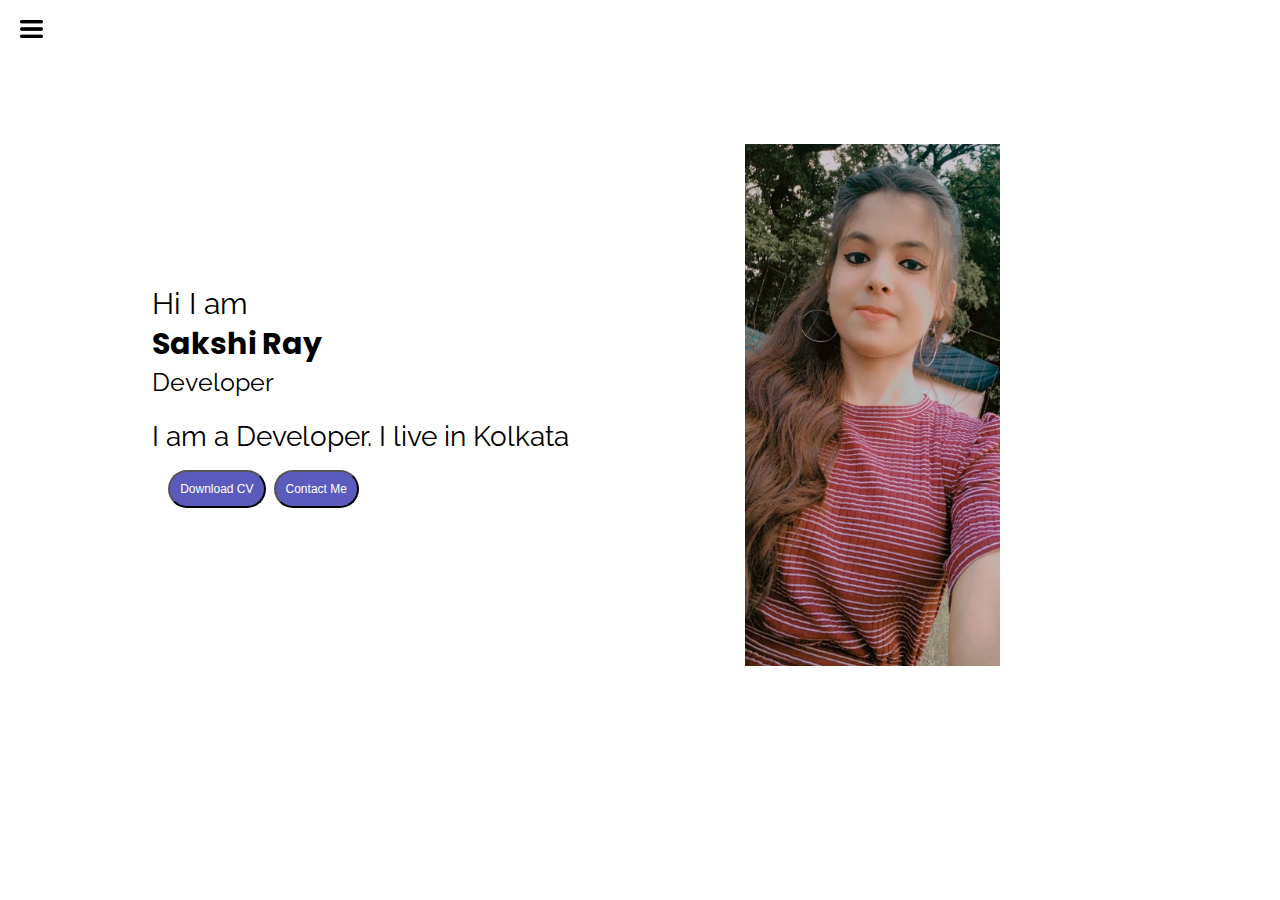
<file: index.html>
<!DOCTYPE html>
<html lang="en">
<head>
    <meta charset="UTF-8">
    <meta http-equiv="X-UA-Compatible" content="IE=edge">
    <meta name="viewport" content="width=device-width, initial-scale=1.0">
    <title>Sakshi Ray-Web Developer</title>
    <link rel="stylesheet" href="style.css">
</head>
<body>
    <div class="container">
      <div class="sidebar sidebarGo">
        <nav>
            <ul>
             <li><a href="/">Home</a></li>
             <li><a href="/intro.html">Intro</a></li>
             <li><a href="/services.html">Services</a></li>
             <li><a href="/blog.html">Blog</a></li>
             <li><a href="/contact.html">Contact Me</a></li>
            </ul>
        </nav>
      </div>
     <div class="main">
        <div class="hamburger">
            <img class="ham" src="ham.png" alt="" width="23">
            <img class="cross" src="cross.png" alt="" width="23">
        </div>
        <div class="infocontainer">
             <div class="devinfo">
                <div class="hello">Hi I am</div>
                <div class="name">Sakshi Ray</div>
                <div class="about">Developer</div>
                <div class="moreabout">I am a Developer. I live in Kolkata</div>
                <div class="buttons">
                    <a href="/cv.txt" target="_blank">
                    <button class="btn">Download CV</button></a>
                    <a href="/contact.html"><button class="btn">Contact Me</button></a>
                </div>
             </div>
              <div class="devpic"><img src="sak.jpg" alt="Sakshi Ray"></div>
        </div>
     </div>
</div>
<script src="script.js"></script>
</body>
</html>
</file>
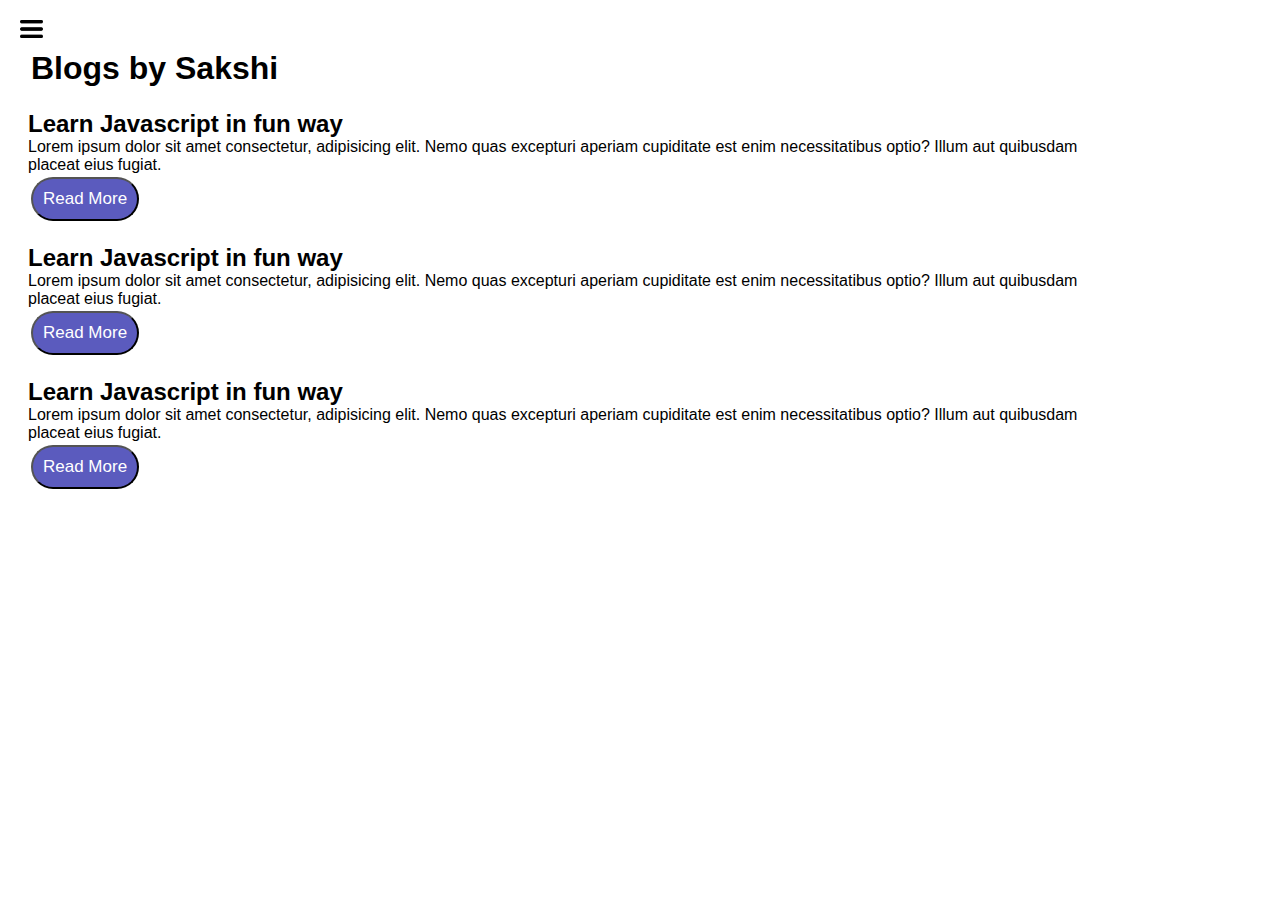
<file: blog.html>
<!DOCTYPE html>
<html lang="en">
<head>
    <meta charset="UTF-8">
    <meta http-equiv="X-UA-Compatible" content="IE=edge">
    <meta name="viewport" content="width=device-width, initial-scale=1.0">
    <title>Sakshi Ray-Web Developer</title>
    <link rel="stylesheet" href="style.css">
</head>
<body>
    <div class="container">
      <div class="sidebar sidebarGo">
         
        <nav>
            <ul>
                 <li><a href="/">Home</a></li>
                 <li><a href="/intro.html">Intro</a></li>
                 <li><a href="/services.html">Services</a></li>
                 <li><a href="/blog.html">Blog</a></li>
                 <li><a href="/contact.html">Contact Me</a></li>
            </ul>
        </nav>
      </div>
     <div class="main">
        <div class="hamburger">
            <img class="ham" src="ham.png" alt="" width="23">
            <img class="cross" src="cross.png" alt="" width="23">
        </div>
        <div class="blogcontainer">
            <h1>Blogs by Sakshi</h1>
            <div class="blogItem">
                <h2>Learn Javascript in fun way</h2>
                <p>Lorem ipsum dolor sit amet consectetur, adipisicing elit. Nemo quas excepturi
                    aperiam cupiditate est enim necessitatibus optio? Illum aut quibusdam placeat eius fugiat.</p>
                    <button class="btn btn-sm">Read More</button>
            </div>
            <div class="blogItem">
                <h2>Learn Javascript in fun way</h2>
                <p>Lorem ipsum dolor sit amet consectetur, adipisicing elit. Nemo quas excepturi
                    aperiam cupiditate est enim necessitatibus optio? Illum aut quibusdam placeat eius fugiat.</p>
                    <button class="btn btn-sm">Read More</button>
            </div>
            <div class="blogItem">
                <h2>Learn Javascript in fun way</h2>
                <p>Lorem ipsum dolor sit amet consectetur, adipisicing elit. Nemo quas excepturi
                    aperiam cupiditate est enim necessitatibus optio? Illum aut quibusdam placeat eius fugiat.</p>
                    <button class="btn btn-sm">Read More</button>
            </div>
        
        </div>
    </div>
             
</div>
<script src="script.js"></script>
</body>
</html>
</file>
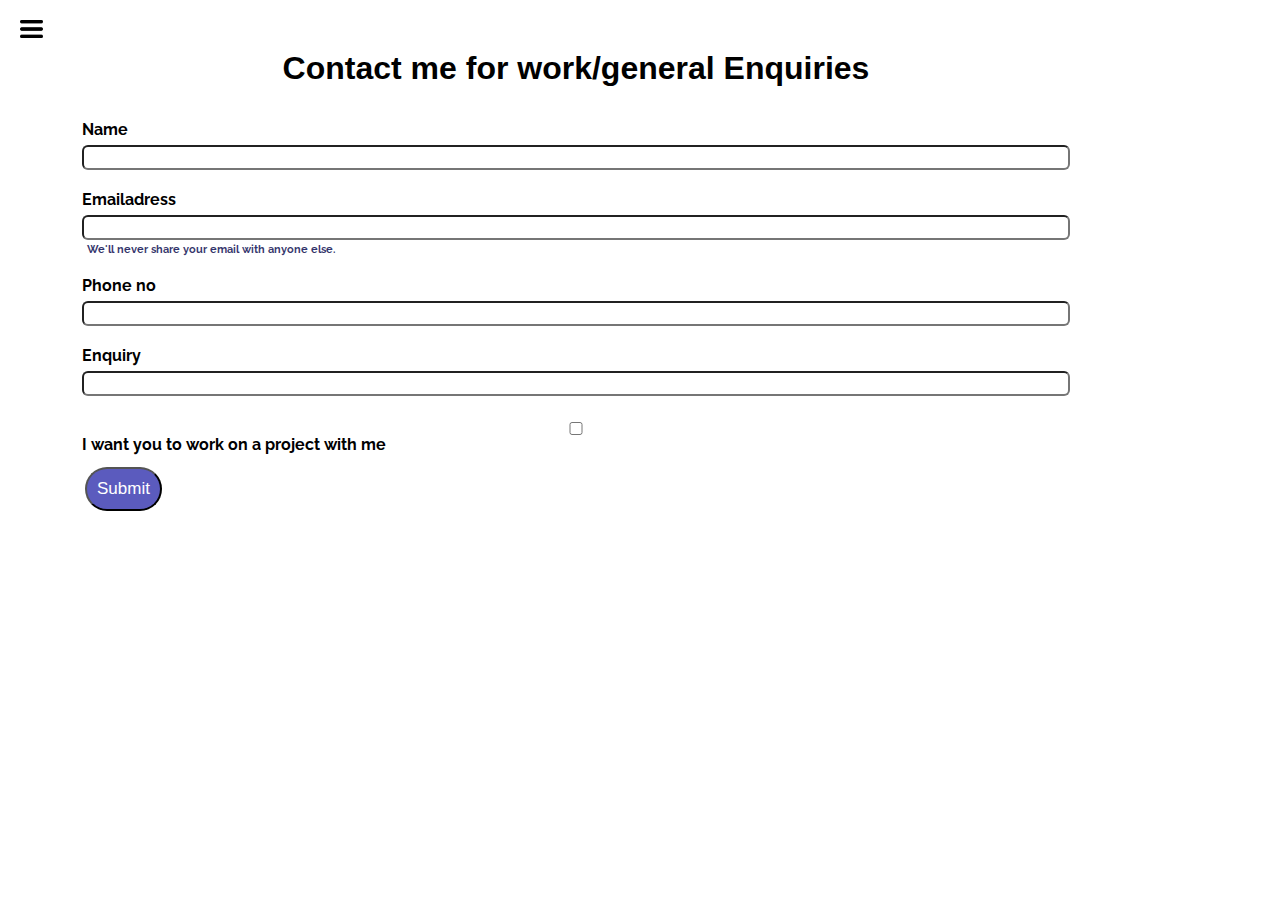
<file: contact.html>
<!DOCTYPE html>
<html lang="en">
<head>
    <meta charset="UTF-8">
    <meta http-equiv="X-UA-Compatible" content="IE=edge">
    <meta name="viewport" content="width=device-width, initial-scale=1.0">
    <title>Sakshi Ray-Web Developer</title>
    <link rel="stylesheet" href="style.css">
</head>
<body>
    <div class="container">
      <div class="sidebar sidebarGo">
  
        <nav>
            <ul>
                 <li><a href="/">Home</a></li>
                 <li><a href="/intro.html">Intro</a></li>
                 <li><a href="/services.html">Services</a></li>
                 <li><a href="/blog.html">Blog</a></li>
                 <li><a href="/contact.html">Contact Me</a></li>
            </ul>
        </nav>
      </div>
     <div class="main">
      <div class="hamburger">
        <img class="ham" src="ham.png" alt="" width="23">
        <img class="cross" src="cross.png" alt="" width="23">
    </div>
        <div class="contactform">
            <h1>Contact me for work/general Enquiries</h1>
            <form>
                <div class="mb-3">
                    <label for="clientname" class="form-label">Name</label>
                    <input type="name" class="form-control" id="clientname" aria-describedby="emailHelp">
                  </div>
                <div class="mb-3">
                    <label for="clientemail" class="form-label">Emailadress</label>
                    <input type="Emailadress" class="form-control" id="clientemail" aria-describedby="emailHelp">
                    <div id="emailHelp" class="form-text">We'll never share your email with anyone else.</div>
                  </div>
                  <div class="mb-3">
                    <label for="clientphone" class="form-label">Phone no</label>
                    <input type="phone no" class="form-control" id="clientphone">
                  </div>
                  <div class="mb-3">
                    <label for="clientemail" class="form-label">Enquiry</label>
                    <input type="Enquiry" class="form-control" id="clientemail" aria-describedby="emailHelp">
                  </div>
                  <div class="mb-3 form-check">
                    <input type="checkbox" class="form-check-input" id="isclient">
                    <label class="form-check-label" for="isclient">I want you to work on a project with me</label>
                  </div>
                  <button type="submit" class="btn btn-sm">Submit</button>
                </form>
        
       </div>
    </div>
</div>
<script src="script.js"></script>
</body>
</html>
</file>
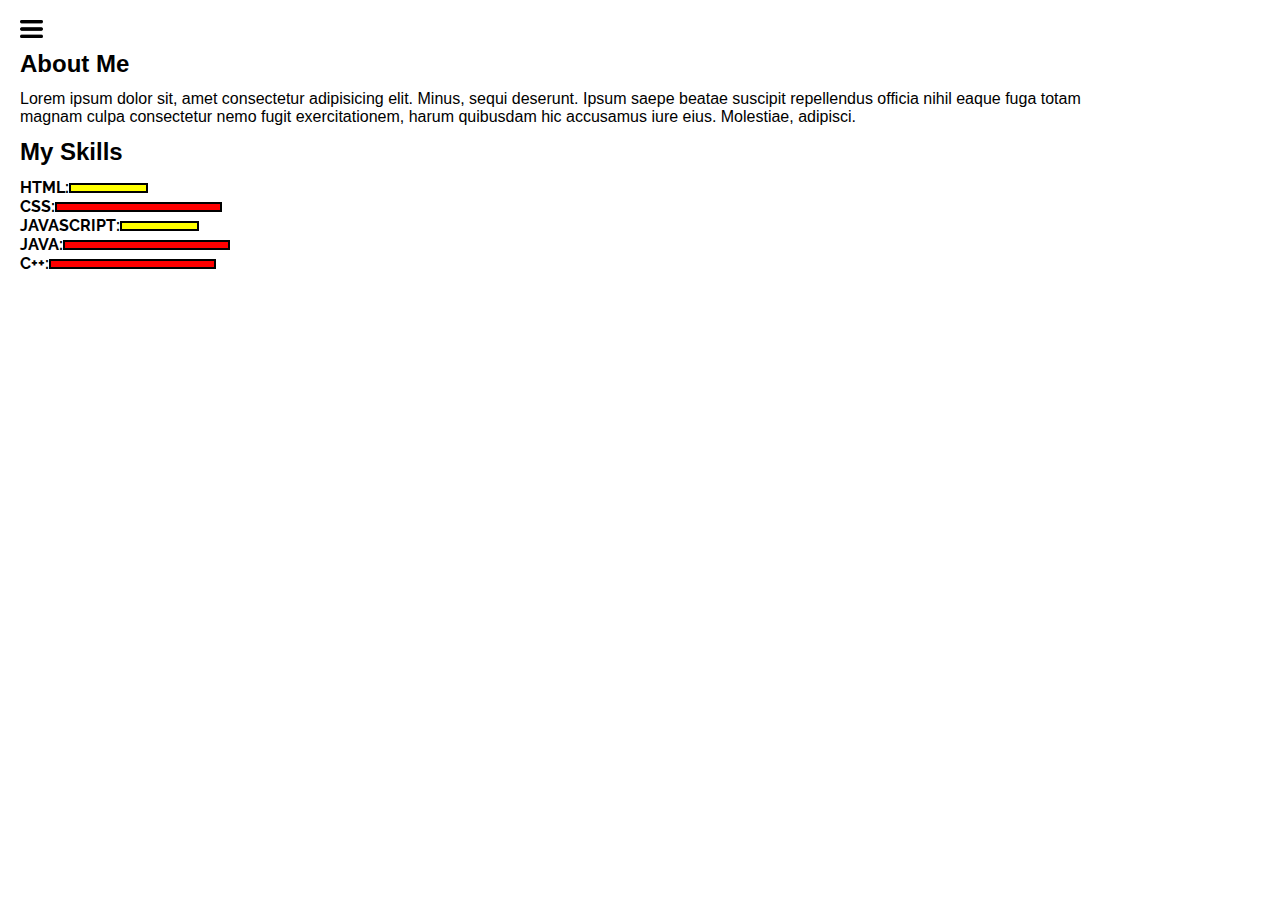
<file: intro.html>
<!DOCTYPE html>
<html lang="en">
<head>
    <meta charset="UTF-8">
    <meta http-equiv="X-UA-Compatible" content="IE=edge">
    <meta name="viewport" content="width=device-width, initial-scale=1.0">
    <title>Sakshi Ray-Web Developer</title>
    <link rel="stylesheet" href="style.css">
</head>
<body>
    <div class="container">
      <div class="sidebar sidebarGo">
        <nav>
            <ul>
                 <li><a href="/">Home</a></li>
                 <li><a href="/intro.html">Intro</a></li>
                 <li><a href="/services.html">Services</a></li>
                 <li><a href="/blog.html">Blog</a></li>
                 <li><a href="/contact.html">Contact Me</a></li>
            </ul>
        </nav>
      </div>
            <div class="main">
                <div class="hamburger">
                    <img class="ham" src="ham.png" alt="" width="23">
                    <img class="cross" src="cross.png" alt="" width="23">
            </div>
                <div class="intro">
                    <h2>About Me</h2>
                    <p>Lorem ipsum dolor sit, amet consectetur adipisicing elit. Minus, sequi deserunt. Ipsum saepe beatae
                     suscipit repellendus officia nihil eaque fuga totam magnam culpa consectetur nemo fugit exercitationem, 
                     harum quibusdam hic accusamus iure eius. Molestiae, adipisci.</p>
                    <h2>My Skills</h2>
                     <div class="skillcontainer">
                       <div class="skillItem"> HTML: <div class="skill t5"></div></div>
                       <div class="skillItem"> CSS: <div class="skill"></div></div>
                       <div class="skillItem">JAVASCRIPT: <div class="skill t5"></div></div>
                       <div class="skillItem"> JAVA: <div class="skill"></div></div>
                       <div class="skillItem">C++: <div class="skill"></div></div>
                    </div>
           
                </div>
            </div>       
    </div>
    <script src="script.js"></script>
</body>
</html>
</file>
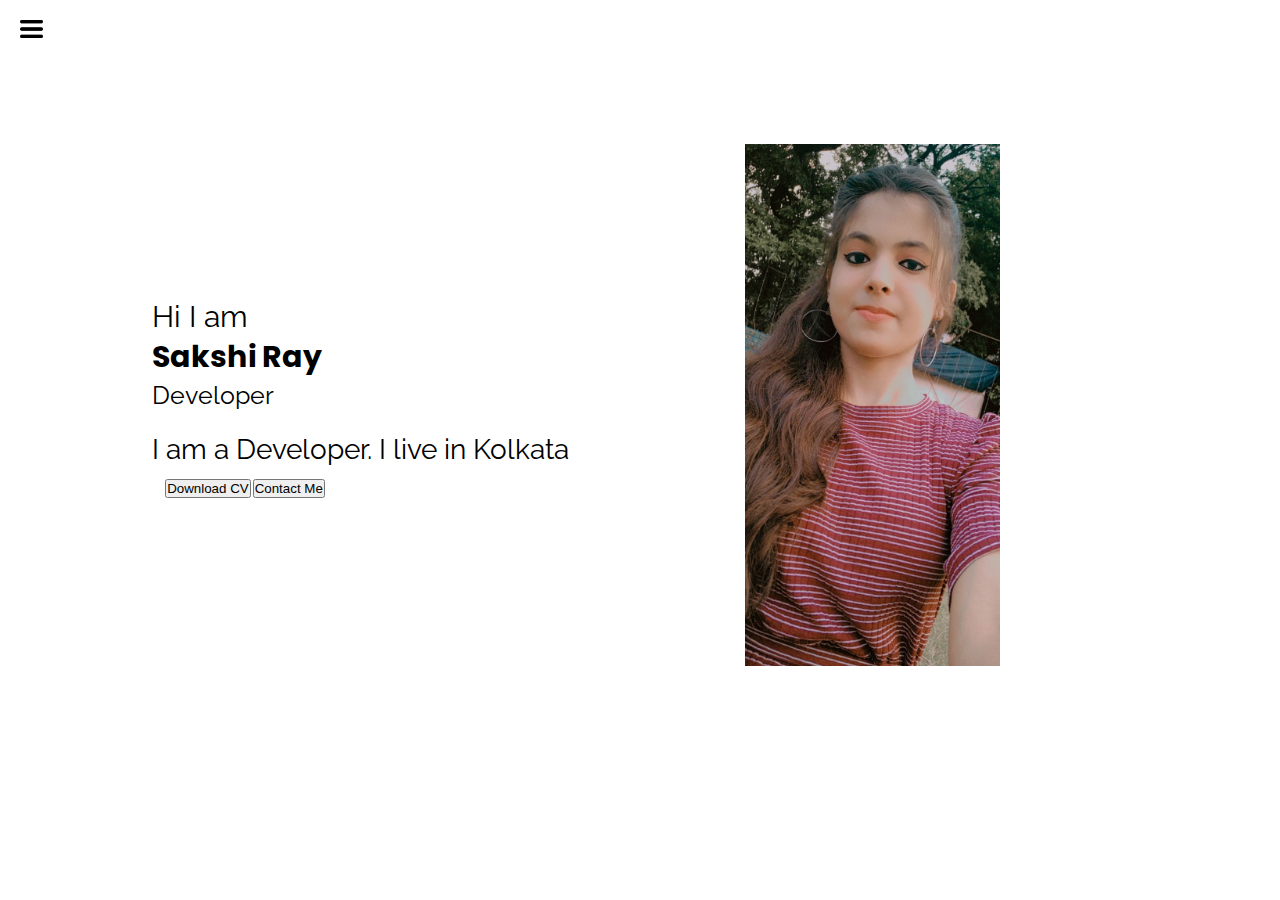
<file: services.html>
<!DOCTYPE html>
<html lang="en">
<head>
    <meta charset="UTF-8">
    <meta http-equiv="X-UA-Compatible" content="IE=edge">
    <meta name="viewport" content="width=device-width, initial-scale=1.0">
    <title>Sakshi Ray-Web Developer</title>
    <link rel="stylesheet" href="style.css">
</head>
<body>
    <div class="container">
      <div class="sidebar sidebarGo">
          
        <nav>
            <ul>
                 <li><a href="/">Home</a></li>
                 <li><a href="/intro.html">Intro</a></li>
                 <li><a href="/services.html">Services</a></li>
                 <li><a href="/blog.html">Blog</a></li>
                 <li><a href="/contact.html">Contact Me</a></li>
            </ul>
        </nav>
      </div>
     <div class="main">
        <div class="hamburger">
            <img class="ham" src="ham.png" alt="" width="23">
            <img class="cross" src="cross.png" alt="" width="23">
        </div>
        <div class="infocontainer">
             <div class="devinfo">
                <div class="hello">Hi I am</div>
                <div class="name">Sakshi Ray</div>
                <div class="about">Developer</div>
                <div class="moreabout">I am a Developer. I live in Kolkata</div>
                <div class="buttons">
                    <button>Download CV</button>
                    <button>Contact Me</button>
                </div>
             </div>
             <div class="devpic"><img src="sak.jpg" alt="Sakshi Ray"></div>
        </div>
     </div>
</div>
<script src="script.js"></script>
</body>
</html>
</file>
<file: style.css>
@import url('https://fonts.googleapis.com/css2?family=Poppins:wght@200;300&family=Roboto:wght@300;400;500&display=swap');
@import url('https://fonts.googleapis.com/css2?family=Poppins:wght@200;300&family=Raleway:wght@300&family=Roboto:wght@300;400;500&display=swap');
*{
    margin: 0;
    padding: 0 ;
}
.sidebar{
    position: absolute;
    background-color: rgba(128, 128, 128, 0.958);
    font-family: 'Poppins', sans-serif;
    height: 100vh;
    transition: transform 0.3s ease-in;
}
.sidebar nav{
    padding: 45px;
}
.sidebar nav li{
    list-style: none;
    font-size: 30px;
    padding: 33px 0;
}
.sidebar nav li a{
    text-decoration: none;
    color: rgba(0, 0, 0, 0.84)
}
.main{
  /* background-color: red;*/
    width: 90vw;
    
}
.intro{
    margin:  88px;
}
.container{
    display: flex;
}
.infocontainer{
   /* background-color: green;*/
    height: 58vh;
    width: 80vw;
    margin: 144px auto;
    display: flex;
    justify-content: space-around;
}
.devinfo{
    display: flex;
    justify-content: center;
    flex-direction: column;
    font-size: 16px;
    font-family: 'Raleway', sans-serif;
}
.hello{
font-size: 3em;
}
.name{
font-size: 3em;
font-weight: bold;
font-family: 'Poppins', sans-serif;
}
.about{
   font-size: 2.5em;
}
.moreabout{
    font-size: 2em;
    margin-top: 23px ;
    font-family: 'Raleway', sans-serif;;
}
.buttons{
    margin: 2.2em;
    font-size: 6px;
}
.btn {
padding: 10px;
border-radius: 22px;
margin: 3px 3px;
font-size: 2em;
border-color: black;
color: white;
background-color:rgb(91, 91, 190);
cursor: pointer;
}
.btn-sm{
    font-size: 17px;
}
.btn:hover{
    color: black;
background-color:rgb(195, 222, 75);
}
.moreabout{
    font-size: 28px;
}
.devpic img{
    height: 58vh;
   
}
.contactform{
    font-family: 'Raleway', sans-serif;
    padding: 0 34px;
    font-weight: bold;
    margin: 88px;
}
.contactform h1{
  font-family: Arial, Helvetica, sans-serif;
  font-weight: bold;
  text-align: center;
}
.contactform form div{
    padding: 10px 0;
    display: flex;
    flex-direction: column;
}
.contactform form div input{
   /*width: 16vw;*/
   border-radius: 6px;
   padding: 3px;
   margin: 6px 0 0 0;
}
.contactform form{
    margin: 0 40px;
}
#emailHelp{
font-size: 11px;
color: rgba(5, 5, 76, 0.81);
margin: 0 5px;
padding: 3px 0 0 0;
}
#form-check{
    flex-direction: row;
}
#form-check input{
    width: 24px;
    margin: 3px 0;
}
.blogItem{
    margin: 20px;
    font-family: Arial, Helvetica, sans-serif;
}
.blogcontainer{
    margin:  88px;
}
 h1{
    font-family: Arial, Helvetica, sans-serif;
    margin: 23px;
}
p{
    font-family: Arial, Helvetica, sans-serif;
}
.intro h2{
    font-family: Arial, Helvetica, sans-serif;
    margin: 0 12px;
}

.intro p{
    font-family: Arial, Helvetica, sans-serif;
    margin: 12px;
}
.skill{
    width: 163px;
    height: 6px;
    background-color: red;
    border: 2px solid black;

}
.skillcontainer
{
    padding: 12px;
}
.skillItem{
    font-family: 'Raleway', sans-serif;
    font-weight: 700;
    display: flex;
    align-items: center;
}
.hundered{
    width: 265px;
    background-color: aquamarine;
    border: 2px solid black;

}
.fifty{
    width: 125px;
    background-color:blueviolet;
    border: 2px solid black;
}
.t5{
    width: 75px;
    background-color: yellow;
    border: 2px solid black;
}
.sidebarGo{
    transform: translate(-443px, 0px);
    position: absolute;
}
.hamburger{
    position: absolute;
    cursor: pointer;
    top: 10px;
    left: 10px;
}
.ham{
    margin-top: 10px;
    margin-left: 10px;
}
.cross{
    margin-left: 185px;
    margin-top: 10px;
}

@media (max-width: 1615px) {
   *{
       /* background-color:rgba(216, 166, 197, 0.968);*/
    }
    .buttons{
        font-size: 6px;
    }
    .devinfo{
        font-size: 10px;
    }
    
    .intro,.blogcontainer,.contactform{
        margin: 50px 8px;
    }
}
   /* .sidebar{
        transform: translate(-443px, 0px);
        position: absolute;
    }*/
</file>
